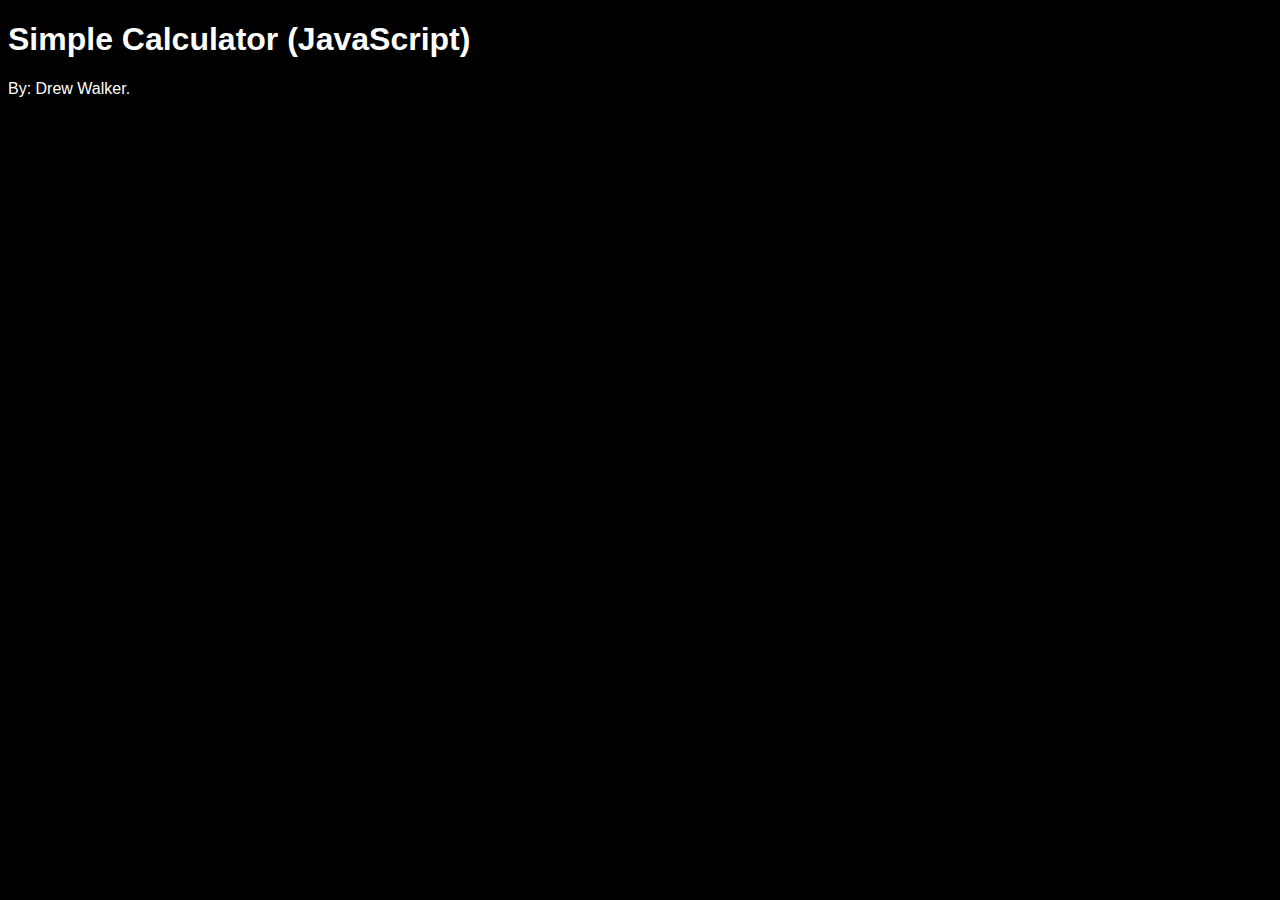
<file: calculator.html>
<!DOCTYPE html>
<html lang="en">
<head>
    <meta charset="UTF-8">
    <meta name="viewport" content="width=device-width, initial-scale=1.0">
    <title>Simple JavaScript Calculator</title>
    <style>
        body {
            background-color: black;
            color: white;
            font-family: Arial, sans-serif;
        }

        table {
            width: 100%;
            border-collapse: collapse;
            background-color: white;
            color: black;
        }

        th, td {
            padding: 10px;
            border: 1px solid black;
            text-align: center;
        }

        th {
            background-color: black;
            color: white;
        }
    </style>
</head>
<body>

<h1>Simple Calculator (JavaScript)</h1>
<p>By: Drew Walker.</p>

<script src="calculator.js"></script>

</body>
</html>
</file>
